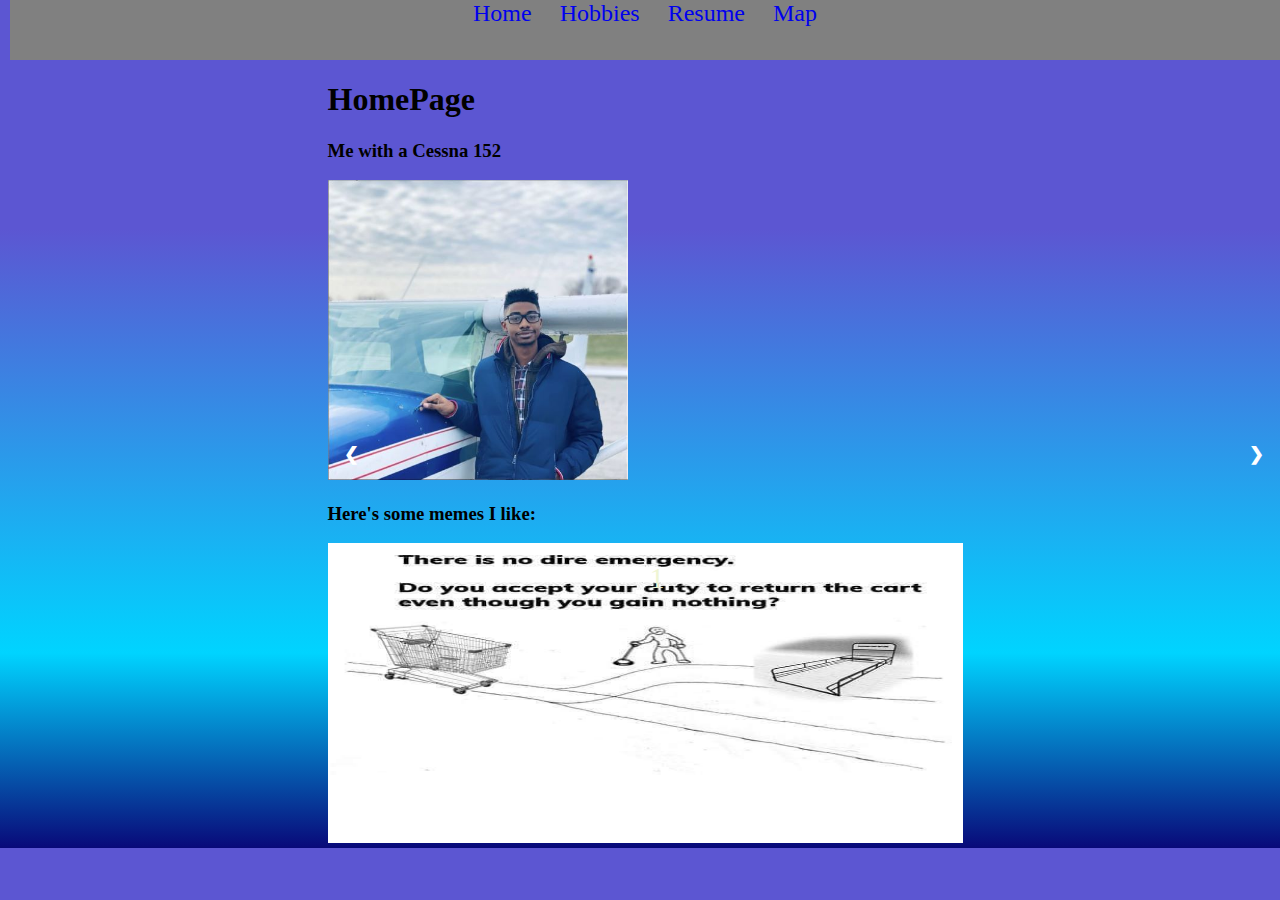
<file: index.html>
<!DOCTYPE html>
<html lang="en">
  <head>
    <meta charset="UTF-8">
    <title>HomePage</title>
    <link rel="stylesheet" type="text/css" href="css/normalize.css">
    <link rel="stylesheet" type="text/css" href="css/style.css">
	<script src="js/script.js"></script>	
  </head>
  <body>
    <nav>
      <ul id="navbar">
        <li>
          <a href="index.html">Home</a>
        </li>
        <li>
          <a href="hobbies.html">Hobbies</a>
        </li>
        <li>
          <a href="resume.html">Resume</a>
        </li>
		<li>
		  <a href="map.html">Map</a>
		</li>
      </ul>
    </nav>
	<div class="center">
	  <h1>HomePage</h1>
      <h3>Me with a Cessna 152</h3>
      <img src="media/a1.JPG" alt="a1" class="index">
      <h3>Here's some memes I like:</h3>
        <div class="slidercontainer">  
        <div class="showSlide fade">  
            <img src="media/m1.jpg" alt="m1" />  
            <div class="content">1</div>  
        </div>  
        <div class="showSlide fade">  
            <img src="media/m2.jpg" alt ="m2"/>  
            <div class="content">2</div>  
        </div>  
  
        <div class="showSlide fade">  
            <img src="media/m3.jpg" alt ="m3"/>  
            <div class="content">3</div>  
        </div>  
        <div class="showSlide fade">  
            <img src="media/m4.jpg" alt ="m4"/>  
            <div class="content">4</div>  
        </div>
        </div>		
        <a class="left" onclick="nextSlide(-1)">❮</a>  
        <a class="right" onclick="nextSlide(1)">❯</a>  
    </div>
	
	<script>  
        var slide_index = 1;  
        displaySlides(slide_index);  
        function nextSlide(n) {  
            displaySlides(slide_index += n);  
        }  
        function currentSlide(n) {  
            displaySlides(slide_index = n);  
        }  
        function displaySlides(n) {  
            var i;  
            var slides = document.getElementsByClassName("showSlide");  
            if (n > slides.length) { slide_index = 1 }  
            if (n < 1) { slide_index = slides.length }  
            for (i = 0; i < slides.length; i++) {  
                slides[i].style.display = "none";  
            }  
            slides[slide_index - 1].style.display = "block";  
        }  
    </script>  	
  </body>
</html>
</file>
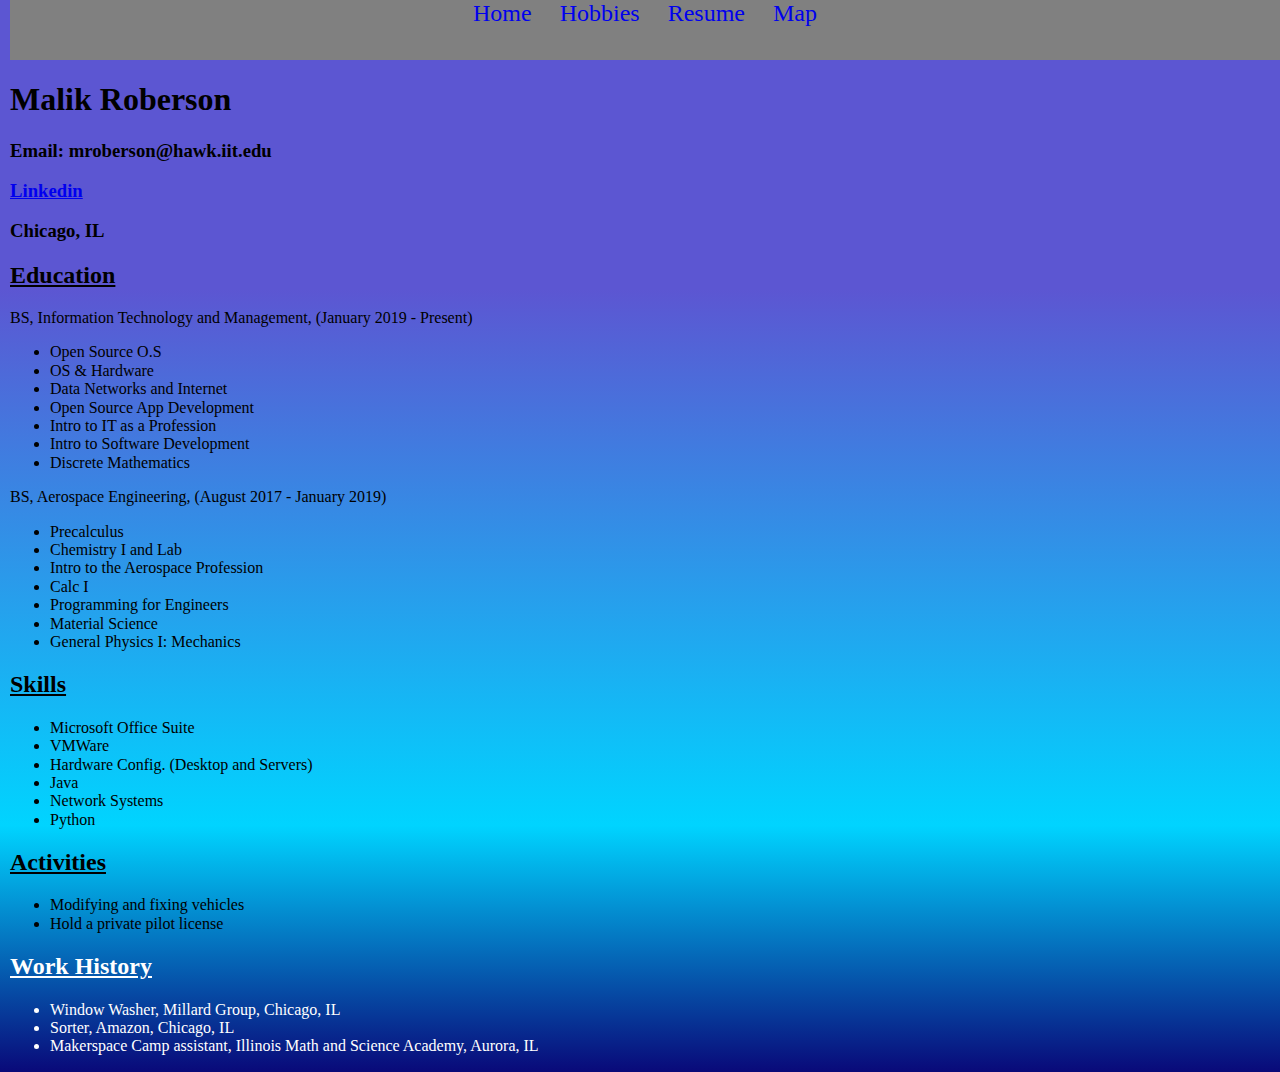
<file: resume.html>
<!DOCTYPE html>
<html lang="en">
  <head>
    <meta charset="UTF-8">
    <title>My Resume</title>
    <link rel="stylesheet" type="text/css" href="css/normalize.css">
    <link rel="stylesheet" type="text/css" href="css/style.css">
	<script src="js/script.js"></script>
  </head>
  <body>
    <nav>
      <ul id="navbar">
        <li>
          <a href="index.html">Home</a>
        </li>
        <li>
          <a href="hobbies.html">Hobbies</a>
        </li>
        <li>
          <a href="resume.html">Resume</a>
        </li>
		<li>
		  <a href="map.html">Map</a>
		</li>
      </ul>
    </nav>
    <h1 class="cursive">Malik Roberson</h1>
    <h3><strong>Email:</strong> mroberson@hawk.iit.edu</h3>
    <h3><a href="https://www.linkedin.com/in/malik-roberson-138168121/">Linkedin</a></h3>
    <h3>Chicago, IL</h3>
    <h2 class="underline">Education</h2>
    <p>BS, Information Technology and Management, (January 2019 - Present)</p>
    <ul>
      <li>Open Source O.S</li>
      <li>OS & Hardware</li>
      <li>Data Networks and Internet</li>
      <li>Open Source App Development</li>
      <li>Intro to IT as a Profession</li>
      <li>Intro to Software Development</li>
      <li>Discrete Mathematics</li>
    </ul>
    <p> BS, Aerospace Engineering, (August 2017 - January 2019)</p>
    <ul>
      <li>Precalculus</li>
      <li>Chemistry I and Lab</li>
      <li>Intro to the Aerospace Profession</li>
      <li>Calc I</li>
      <li>Programming for Engineers</li>
      <li>Material Science</li>
      <li>General Physics I: Mechanics</li>
    </ul>
    <h2 class="underline">Skills</h2>
    <ul>
      <li>Microsoft Office Suite</li>
      <li>VMWare</li>
      <li>Hardware Config. (Desktop and Servers)</li>
      <li>Java</li>
      <li>Network Systems</li>
      <li>Python</li>
    </ul>
    <h2 class="underline">Activities </h2>
    <ul>
      <li>Modifying and fixing vehicles</li>
      <li>Hold a private pilot license</li>
    </ul>
    <h2 class="underline1">Work History</h2>
    <ul class="white">
      <li>Window Washer, Millard Group, Chicago, IL</li>
      <li>Sorter, Amazon, Chicago, IL</li>
      <li>Makerspace Camp assistant, Illinois Math and Science Academy, Aurora, IL</li>
    </ul>
  </body>
</html>
</file>
<file: css/style.css>
/* All Pages */
#main-header{
	float: left;
	margin-top: 45px;
	font-family: serif;
	font-size: 36px;
	color: #fff;
}
#map{
    height: 400px;
    width: 100%;
    }
.showSlide {  
            display: none  
        }  
            .showSlide img {  
                width: 100%;  
            }  
        .slidercontainer {  
            max-width: 1000px;  
            position: relative;  
            margin: auto;  
        }  

        .left, .right {  
            cursor: pointer;  
            position: absolute;  
            top: 50%;  
            width: auto;  
            padding: 16px;  
            margin-top: -22px;  
            color: white;  
            font-weight: bold;  
            font-size: 18px;  
            transition: 0.6s ease;  
            border-radius: 0 3px 3px 0;  
        }  
        .right {  
            right: 0;  
            border-radius: 3px 0 0 3px;  
        }  
            .left:hover, .right:hover {  
                background-color: rgba(115, 115, 115, 0.8);  
            }  
        .content {  
            color: #eff5d4;  
            font-size: 30px;  
            padding: 8px 12px;  
            position: absolute;  
            top: 10px;  
            width: 100%;  
            text-align: center;  
        }  
        .active {  
            background-color: #717171;  
        }  
        
        .fade {  
            -webkit-animation-name: fade;  
            -webkit-animation-duration: 1.5s;  
            animation-name: fade;  
            animation-duration: 1.5s;  
        }  
        @-webkit-keyframes fade {  
            from {  
                opacity: .4  
            }  
            to {  
                opacity: 1  
            }  
        }  
  
        @keyframes fade {  
            from {  
                opacity: .4  
            }  
            to {  
                opacity: 1  
            }  
        }  
    
.center {
  display: block;
  margin-left: auto;
  margin-right: auto;
  width: 50%;
}
.white {
  color: white;
}

body{
  margin-left: 10px;	
  background: rgb(92,86,210);
  background: linear-gradient(180deg, rgba(92,86,210,1) 27%, rgba(0,212,255,1) 77%, rgba(9,9,121,1) 100%);
}
img{
  height: 300px;
}
nav ul{
	height: 60px;
	margin: 0;
    padding: 0;
}

/* Nav Menu */
#navbar {
  margin: 0;
  padding: 0;
  justify-content: space-evenly;
  list-style: none;
  text-align: center;
  background-color: grey;
}

/* Nav Links */
#navbar li {
  display: inline;
}

#navbar a {
  padding: 12px;
  text-decoration: none;
  font-size: 24px;
}

/* Background Mouse Over */
.navbar a:hover {
  background-color: #000;
}
.video{
  align-self:center;
  max-width:66%;
  height:auto;
  border-radius: 5%;
}

/* Resume */
.underline {
  text-decoration: underline;
}
.underline1 {
  text-decoration: underline;
  color: white;
}
.cursive {
	font-family: cursive;
}
/* Index */
.row {
  display: block;
  margin-left: auto;
  margin-right: auto;
  width: 50%;
}

.column {
  flex: 25%;
  padding: 5px;
}

/* Hobbies */
.hobbies {
  color: white;
  text-align: center;
}
</file>
